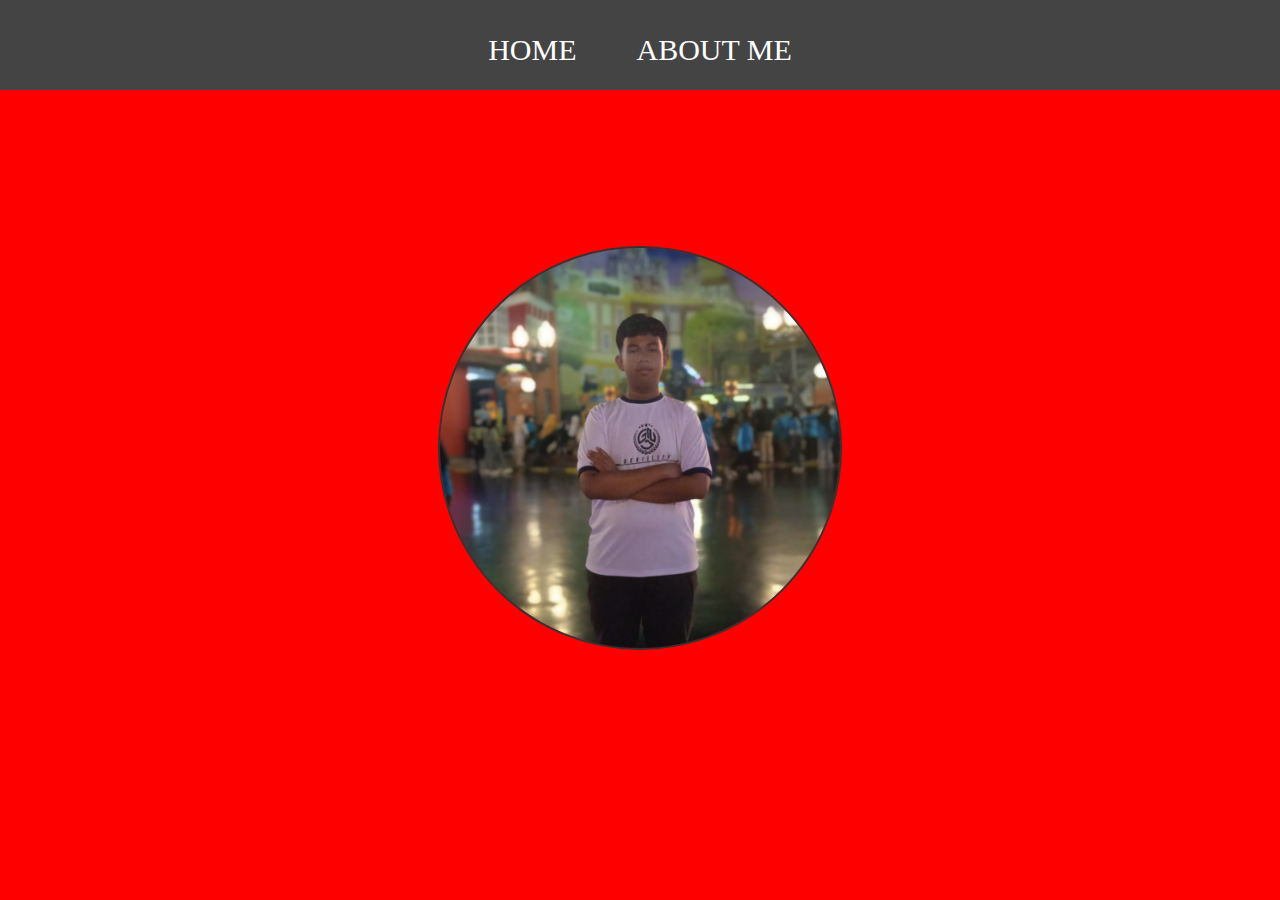
<file: index.html>
<!DOCTYPE html>
<html lang="en">
<head>
    <title>Document</title>
    <link rel="stylesheet" href="style.css">
</head>
<body>
    <div class="countainer">
    </div>
    <div class="container-navbar">
        <ul class="ul-navbar">
            <li class="li-navbar">
                <a href="#" class="a-navbar">HOME</a>
            </li>
            <li class="li-navbar">
                <a href="about.html" class="a-navbar">ABOUT ME</a>
            </li>
        </ul>
    </div>
    <div class="container-content">
        <a href="about.html">
            <img src="GAMBAR.jpg" class="img-content">
        </a>
    </div>

   
</body>
</html>
</file>
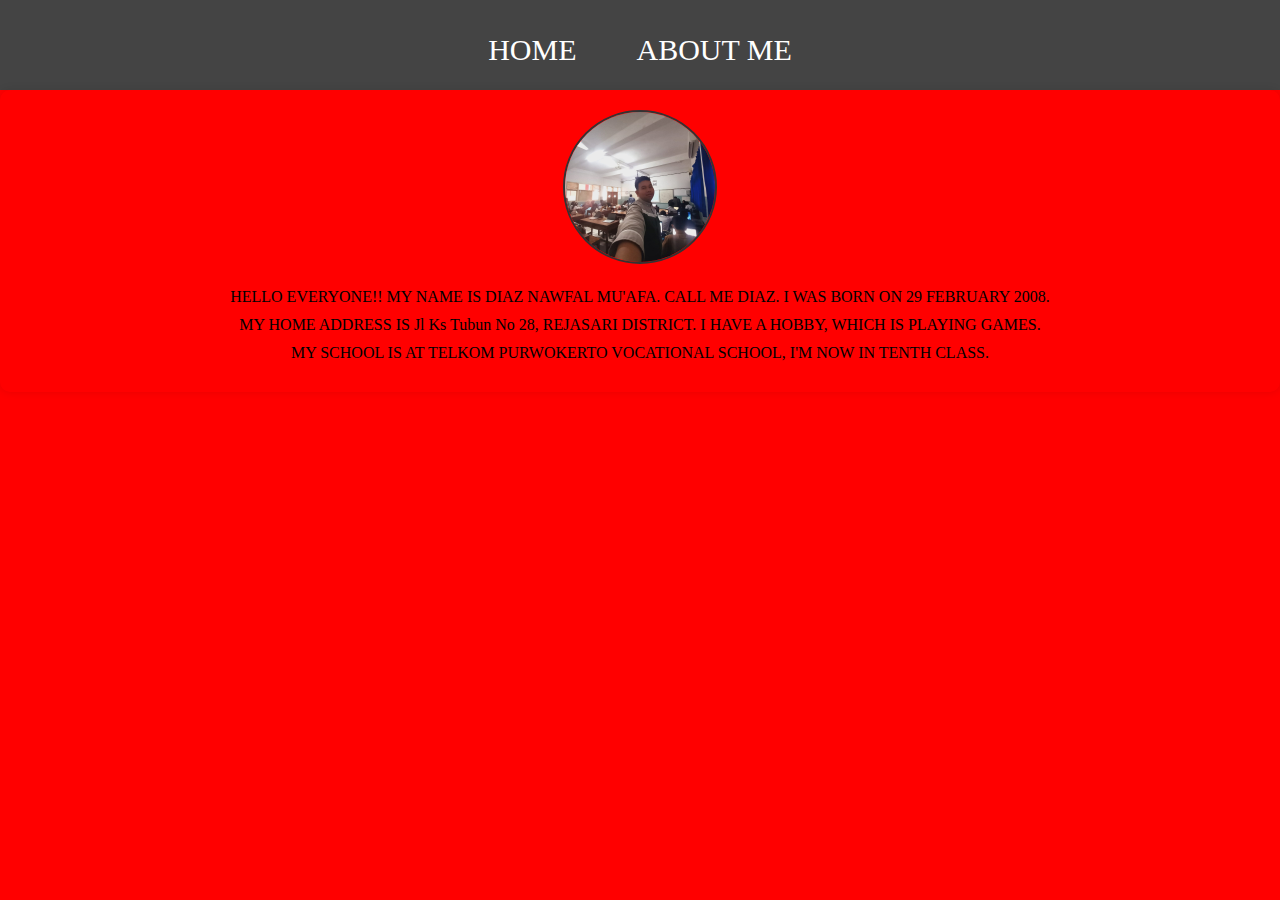
<file: about.html>
<!DOCTYPE html>
<html lang="en">
<head>
    <meta charset="UTF-8">
    <meta name="viewport" content="width=device-width, initial-scale=1.0">
    <title>About Me</title>
    <link rel="stylesheet" href="style.css">
</head>
<body>
    <div class="container-navbar">
        <ul class="ul-navbar">
            <li class="li-navbar">
                <a href="index.html" class="a-navbar">HOME</a>
            </li>
            <li class="li-navbar">
                <a href="about.html" class="a-navbar">ABOUT ME</a>
            </li>
        </ul>
    </div>
    <div class="container">
        <img src="DIAZ.jpeg" class="img-b" alt="Profile Picture"> 
        <div class="text-content">
            <p>HELLO EVERYONE!! MY NAME IS DIAZ NAWFAL MU'AFA. CALL ME DIAZ. I WAS BORN ON 29 FEBRUARY 2008.</p>
            <p>MY HOME ADDRESS IS Jl Ks Tubun No 28, REJASARI DISTRICT. I HAVE A HOBBY, WHICH IS PLAYING GAMES.</p>
            <p>MY SCHOOL IS AT TELKOM PURWOKERTO VOCATIONAL SCHOOL, I'M NOW IN TENTH CLASS.</p>
        </div>
    </div>
</body>
</html>
</file>
<file: style.css>
*,
html{
    margin: 0;
    padding: 0;
}

body {
    background-color:red ;
}

.image-content {
    width: 50px;
    height: 50px;
}

.container-navbar {
    background-color: #444;
    width: 100%;
    height: 10vh;
    
}

.ul-navbar {
    display: flex;
    height: 100px;
    justify-content: center;
    align-items: center;
}

.li-navbar {
    list-style-type: none;
    padding: 20px;
    margin: 10px;
    color: white;
    font-size: 30px;

}





.li-navbar:hover {
    background-color: rgb(189, 8, 8);
    transition: .5s ease-in-out;
    animation-fill-mode: .5s ;
    border-radius: 15px;
}

.a-navbar {
    color: white;
    text-decoration: none;
}

.container-content {
   
    display: flex;
    justify-content: center;
    align-items: center;
    height: 80vh;
}

.container {
    text-align: center;
    background: #ff0000;
    padding: 20px;
    border-radius: 10px;
    box-shadow: 0 0 10px rgba(0, 0, 0, 0.1);
}

.img-content{
    width: 400px; 
    height: 400px;
    border-radius: 50%;
    object-fit: cover;
    border: 2px solid #333;
}

.img-b {
    width: 150px; 
    height: 150px; 
    border-radius: 50%;
    object-fit: cover;
    border: 2px solid #333; 
    margin-bottom: 20px;
}

.text-content p {
    margin-bottom: 10px;
}


.container-footer {
    
    display: flex;
    justify-content: center;
    align-items: center;
    height: 10vh;
}

.h1-footer {
    font-size: 40px;
}

.li gallery {
    font-size: 30px;
    color: #888;
}
.a-gallery{
    font-size: 40px;
    text-decoration: none;
    color: white;
}
</file>
